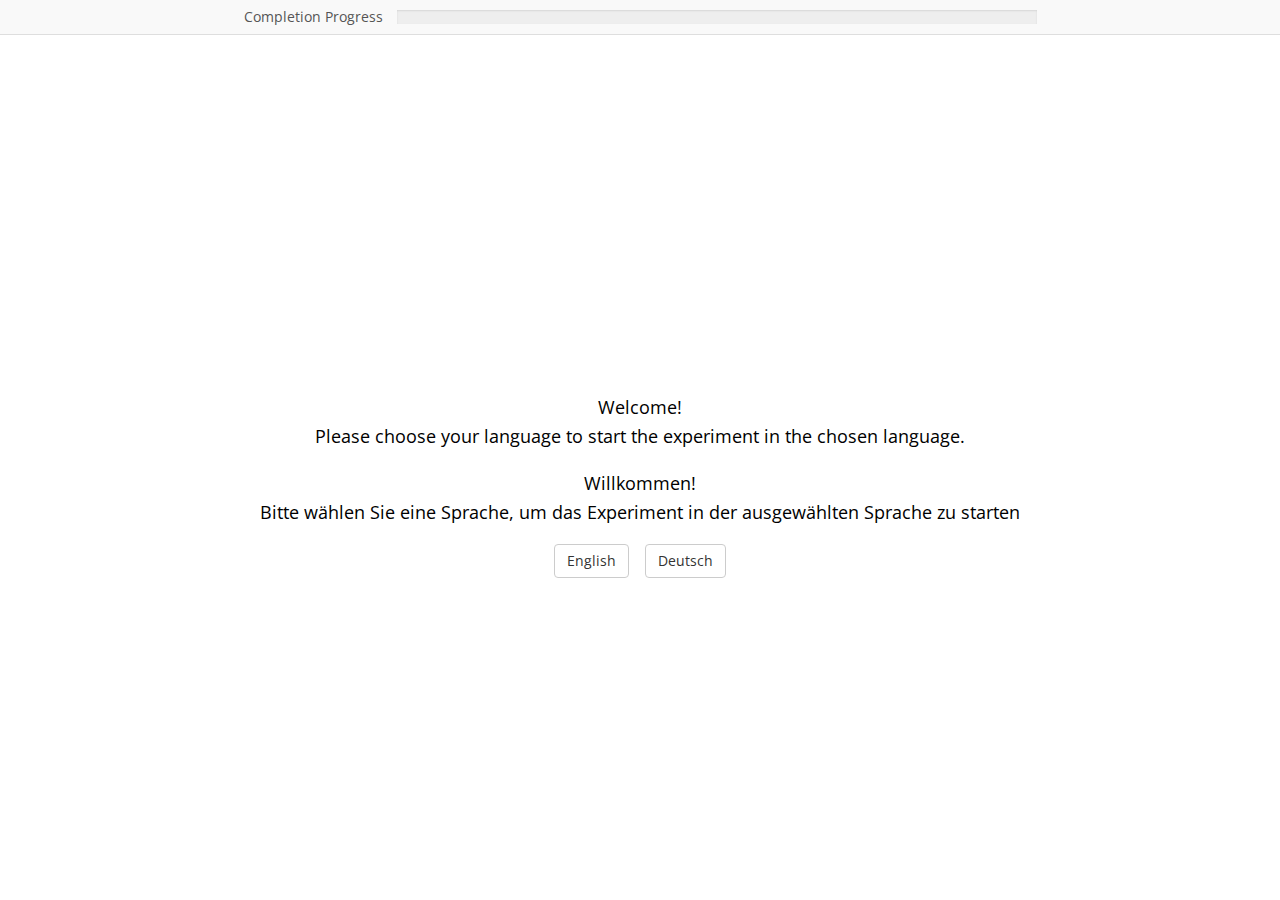
<file: exp_compare.html>
<html>
  <head>
    <title>Perceptual Identification Experiment </title>
    <meta http-equiv="content-type" content="text/html; charset=utf-8">
    <script src="gl-matrix.js"></script>
    <script src="webgl-utils.js"></script>
    <script src="jspsych-6.1.0/jspsych.js"></script>
    <script src="jspsych-6.1.0/plugins/jspsych-html-keyboard-response.js"></script>
    <script src="jspsych-6.1.0/plugins/jspsych-html-button-response.js"></script>
    <script src="jspsych-6.1.0/plugins/turing-test.js"></script>
    <script src="render_test.js"></script>
    <script src="jspsych-6.1.0/plugins/jspsych-instructions.js"></script>
    <script src="jspsych-6.1.0/plugins/training.js"></script>
    <script src="jspsych-6.1.0/plugins/jspsych-survey-text.js"></script>
    <script src="check.js"></script>
    <link href="jspsych-6.1.0/css/jspsych.css" rel="stylesheet" type="text/css"></link>
    <meta charset="UTF-8">
  </head>
  <body>
    <output id="list"></output>
  </body>
  <script>

  /* * * * * * *
   * Variables *
   * * * * * * */
    var number_of_trials = 77; 
    var number_of_checks = 3;
    var trainLeft = 'bvh/pass-bottle-hold-training0-lines.txt'
    var trainRight = 'bvh/vr_prediction_models/model(dmp)-dataset(pass-bottle)-npsi(40)-hold(4)/final-lines.txt'


    var trials = trials_csv_to_dict('trial_list.csv');
    
    var trial_sample = jsPsych.randomization.sampleWithoutReplacement(trials, number_of_trials);
    
    var number_of_trials = trial_sample.length;
    var counter = 1;   
    var sona_subject_id = GetURLParameter('subject')
        if (!subject_id) { var subject_id = jsPsych.randomization.randomID(15);} 
    var langEng;
    var survey_trial;


    // Sampling the attention checks
    var checks = arrcheck_to_trials();
    var check_sample = jsPsych.randomization.sampleWithoutReplacement(checks, number_of_checks);
    trial_sample = trial_sample.concat(check_sample);
  /* * * * * * * * * * * * * * *
   * Functions for the stimuli * 
   * * * * * * * * * * * * * * */  
   
    jsPsych.data.addProperties({subject: subject_id, sona: sona_subject_id});

    function setupCanvas() {
        var canvas_l = document.createElement('canvas');
        var canvas_r = document.createElement('canvas');
        canvas_l.setAttribute('id', 'glcanvas_l');
        canvas_l.width = 440;
        canvas_l.height = 480;
        canvas_l.setAttribute("z-index", 9999);
        document.getElementById('jspsych-content').appendChild(canvas_l);

        canvas_r.setAttribute('id', 'glcanvas_r');
        canvas_r.left = 450;
        canvas_r.width = 440;
        canvas_r.height = 480;
        canvas_r.setAttribute("z-index", 9999);
        document.getElementById('jspsych-content').appendChild(canvas_r);
        }
    
    function trial_txt_to_array(trial_txt){
        str_data = loadFile(trial_txt).split('\n').slice(1);
        data = [];
        for (j = 0; j < str_data.length; ++j){
            data.push(str_data[j].split(";").map(parseFloat));
        }
        return data;
        }

    function trials_csv_to_dict(input) {
        var trials_from_file = loadFile(input);
        var trials = trials_from_file.split("\n");
        output = [];
            for (var i = 0; i < trials.length - 1; ++i){
                var list = trials[i].split(";");
                data_model = list[0];
                data_natural = list[1];
                const trial = {
                    data_natural: data_natural,
                    data_model: data_model,
                    position_natural: list[4]
                } 
                if (trial.position_natural == "training_first") {
                    output.push({data: {position: 0, left: trial.data_natural, right: trial.data_model, att_check: false}});
                    
                } else if ("model_first"){
                    output.push({data: {position: 1, left: trial.data_model, right: trial.data_natural, att_check: false}});
                    
                }       
            }
        return output;
        }

        function arrcheck_to_trials() {
            var arr = create_check()
            var output = [];
            for (var i = 0; i < arr.length - 1; ++i){
                var data_model = arr[i].fn;
                var data_natural = arr[i].fn_train;
                //console.log(data_model);
                var position_natural = rand_att_check();
               
                const trial = {
                    data_natural: data_natural,
                    data_model: data_model,
                    position_natural: position_natural
                } 
                if (trial.position_natural == "left") {
                    output.push({data: {position: 0, left: trial.data_natural, right: trial.data_model, att_check: true}});
                    
                } else {
                    output.push({data: {position: 1, left: trial.data_model, right: trial.data_natural, att_check: true}});
                   
                }       
            }
        return output;
        }

        
       

    function saveData(name, data){
        var xhr = new XMLHttpRequest();
        xhr.open('POST', 'write_data.php'); // 'write_data.php' is the path to the php file described above.
        xhr.setRequestHeader('Content-Type', 'application/json');
        xhr.send(JSON.stringify({filename: name, filedata: data}));
    }

    /* * * * * * * * * * * * * *
    * Creation of the timeline *
    * * * * * * * * * * * * * */

    var timeline = [];



    var welcome = {

        type: 'html-button-response',
        choices: ['English', 'Deutsch'], 
        stimulus: "<p>Welcome!<br> Please choose your language to start the experiment in the chosen language.</p><p>Willkommen!<br> Bitte wählen Sie eine Sprache, um das Experiment in der ausgewählten Sprache zu starten</p>",
        on_finish: function(data) {
            // choosing language
            if(data.button_pressed == 0){
                langEng = true;
                } else {
                langEng = false; 
                }
            }
        };
    

    var instructionsEng = {
        type: 'instructions',
        pages: [
            '<p>In this experiment, you have to compare two movements.</p><p></p> <p>For this you will see two movement sequences next to each other in a trial.</p><p>Please look at the fixation cross before every sequence.</p>',
            '<p>After each sequence you can choose which one appear <strong>natural</strong> for you by pressing the corresponding button.</p>',
            '<p>Press <strong>F</strong> to choose the <i>left</i> sequence and <strong>J</strong> for the <i>right</i> sequence.</p>',
            '<p>During the experiment please lay your</p><p><i>left</i> index finger on the <strong>F</strong> key and your </p><p><i>right</i> index finger on the <strong>J</strong> key.</p>',
            '<p>For learning purposes the first trial will be only for training.</p>'],
        show_clickable_nav: true
    };
    
    var instructionsGer = {
        type: 'instructions',
        pages: [
            '<p>In diesem Experiment vergleichen Sie zwei Bewegungen miteinander.</p><p>Sie werden in jedem Testdurchlauf zwei Bewegungssequenzen nebeneinander sehen.</p><p>Schauen Sie bitte auf das Fixationskreuz vor jeder Sequenz.</p>',
            '<p>Sie wählen nach jeder Sequenz aus, welche der beiden Bewegungen für Sie <strong>natürlicher</strong> aussieht.</p>',
            '<p>Drücken Sie die <strong>F</strong> Taste, um die <i>linke</i> Sequenz auszuwählen und die <strong>J</strong> Taste, um die <i>rechte</i> Sequenz auszuwählen.</p>',
            '<p>Lassen Sie bitte während des Experiments Ihren</p><p><i>linken</i> Zeigefinger auf die <strong>F</strong>-Taste und Ihren</p><p><i>rechten</i> Zeigefinger auf die <strong>J</strong>-Taste ruhen.</p>',
            'Zu Lernzwecken dient der erste Versuch nur dem Training.'],
        show_clickable_nav: true,
        button_label_previous: 'Zurück',
        button_label_next: 'Weiter'
    };
   

    // Needed because instruction type cannot handle 'stimulus' but only 'pages'. It is used because instructions have clickable pages.
    var ifEng = {
        timeline: [instructionsEng],
        conditional_function: function(){
            if(langEng){
                return true;
            
            } else {
                return false;
            }
    }}
    var ifGer = {
        timeline: [instructionsGer],
        conditional_function: function(){
            if(!langEng){
            return true;
        
            } else {
            return false;
            }
        }}

    var ready = {
        type: 'html-keyboard-response',
        stimulus: function() {
            if(langEng == true){
                return '<p>Ready?</p>';
            } else {
                return '<p>Bereit?</p>';
            }},
        prompt: function() {
            if(langEng == true){
                return '<p><small>Press space.</small></p>';
            } else {
                return '<p><small>Drücken Sie die Leertaste.</small></p>';
            }},
        choices: ['space'],
        post_trial_gap: 1000
    }
    

    var fixation = {
        type: 'html-keyboard-response',
        stimulus: '<div style="font-size:60px;">+</div>',
        choices: jsPsych.NO_KEYS,
        trial_duration: 1000,
    }
   

    var training = {
        type: "training",
        stimulus: 'hello',
        on_start: setupCanvas,
    }
    

    var answer = {
        type: 'html-keyboard-response', 
        stimulus: function(){
            if(langEng == true){
                return '<p>Which sequence did you perceive as more natural?</p>';
            } else {
                return '<p>Welche Sequenz haben Sie als natürlicher empfunden?</p>';
            }},               
        prompt: function(){
                    if(langEng == true){
                        return '<p><small>Press <b>F</b> for the left movement and <b>J</b> for the right movement.</small></p>';
                    } else {
                        return '<p><small>Drücken Sie <b>F</b> für die linke Bewegung und <b>J</b> für die rechte Bewegung.</small></p>';
                    }},
        choices: ['F', 'J'], //jsPsych.ALL_KEYS,
    }  
    
    
    var start = {
        type: 'html-button-response',                
        stimulus: function(){
            if(langEng == true){ 
                return '<p>The experiment starts now.</p>' + '<p><small>Please click the button if you are ready.</small></p>';
            } else {
                return '<p>Das Experiment startet nun.</p>' + '<p><small>Bitte drücken Sie den Knopf, wenn Sie bereit sind.</small></p>'
            }},
        choices: ['Start'], 
    }
   
    
    var trial = {
            timeline: [
                {
                    type: 'html-keyboard-response',
                    stimulus: function() {
                        if(langEng == true){
                            return '<p>Ready?</p>';
                        } else {
                            return '<p>Bereit?</p>';
                        }},
                    prompt: function() {
                        if(langEng == true){
                            return '<p><small>Press space</small></p>';
                        } else {
                            return '<p><small>Drücken Sie die Leertaste</small></p>';
                        }},
                    choices: ['space'],
                    on_finish: function() {
                        /*var trialidx = jsPsych.progress().current_trial_global;
                        jsPsych.setProgressBar(trialidx / (4 * number_of_trials));*/
                        
                        jsPsych.setProgressBar(counter / (trial_sample.length + 1));
                        counter += 1;
                    },
                    post_trial_gap: 1000,
                },
                {
                    type: 'html-keyboard-response',
                    stimulus: '<div style="font-size:60px;">+</div>',
                    choices: jsPsych.NO_KEYS,
                    trial_duration: 1000,
                },
                {
                    type: "turing-test",
                    stimulus: jsPsych.timelineVariable('data'),
                    on_start: setupCanvas, 
                },
                    { 
                    type: 'html-keyboard-response',
                    stimulus: function(){
                        if(langEng == true){
                        return '<p>Which sequence did you perceive as more natural?</p>';
                        } else {
                        return '<p>Welche Sequenz haben Sie als natürlicher empfunden?</p>';
                        }},
                    choices: ['F', 'J'],
                    prompt: function(){
                        if(langEng == true){
                        return '<p><small>Press <b>F</b> for the left sequence and <b>J</b> for the right sequence.</small></p>';
                        } else {
                        return '<p><small>Drücken Sie <b>F</b> für die linke Sequenz und <b>J</b> für die rechte Sequenz.</small></p>';
                        }}, 
                    data: {test_part: 'response', test_stimulus: jsPsych.timelineVariable('data')}
                },
            ],
            timeline_variables: trial_sample,
            randomize_order: true,
            on_finish: function(){ 
            saveData("experiment_data_"+String(sona_subject_id)+ '_' +String(subject_id), jsPsych.data.get().json())
            }
    }
    
 //   if(langEng = true) {var survey_trial = surveyEng}
 //   else {var survey_trial = surveyGer}

    var surveyEng1 = {
        type: 'survey-text',
        preamble: "<p>You have almost completed the experiment.<br> In the following section we will ask you to fill in our questionnaire.</p>",
        questions: [
        {prompt: "How old are you?", placeholder: "for example: 21", name: 'age'}, 
        {prompt: "Which gender do you have?", placeholder: "female, male, diverse", name: 'gender'}
        ],
        on_finish: function(){ 
            saveData("experiment_data_"+String(sona_subject_id)+ '_' +String(subject_id), jsPsych.data.get().json())
        }
    };
    var surveyEng2 = {
        type: 'survey-text',
        questions: [
        {prompt: "To which area(s) of the stick man did you pay attention in particular?",rows: 5, columns: 60, name: 'area'}, 
        {prompt: "How could you tell that it was an artificial movement?",rows: 5, columns: 60},
        {prompt: "Which aspect(s) of the animation made it particularly easy for you to identify the (supposedly) artificial movement?",rows: 5, columns: 60}
        ],
        on_finish: function(){ 
            saveData("experiment_data_"+String(sona_subject_id)+ '_' +String(subject_id), jsPsych.data.get().json())
        }
    };
    var surveyGer1 = {
        type: 'survey-text',
        preamble: "<p>Sie haben das Experiment gleich abgeschlossen.<br>Im Folgenden bitten wir Sie, unseren anschließenden Fragebogen auszufüllen.</p>",
        questions: [
        {prompt: "Wie alt Sind Sie?", placeholder: "Bsp. 21", name: 'age'}, 
        {prompt: "Welches Geschlecht haben Sie?", placeholder: "weiblich, männlich, divers", name: 'gender'}
        ],
        button_label: "Weiter",
        on_finish: function(){ 
            saveData("experiment_data_"+String(sona_subject_id)+ '_' +String(subject_id), jsPsych.data.get().json())
        }
    };
    var surveyGer2 = {
        type: 'survey-text',
        questions: [
        {prompt: "Auf welchen Bereich / welche Bereiche des Strichmännchens haben Sie besonders geachtet?",rows: 5, columns: 60, name: 'area'}, 
        {prompt: "Woran konnten Sie erkennen, dass es sich um die künstliche Bewegung handelt?",rows: 5, columns: 60},
        {prompt: "Welchen Aspekt / welche Aspekte der Animation hat es Ihnen besonders einfach gemacht, die (vermeintlich) künstliche Bewegung zu identifizieren?",rows: 5, columns: 60}
        ],
        button_label: "Weiter",
        on_finish: function(){ 
            saveData("experiment_data_"+String(sona_subject_id)+ '_' +String(subject_id), jsPsych.data.get().json())
        }
    };
    var ifEngSurvey = {
        timeline: [surveyEng1, surveyEng2],
        conditional_function: function(){
            if(langEng){
                return true;
            
            } else {
                return false;
            }
    }}
    var ifGerSurvey = {
        timeline: [surveyGer1,surveyGer2],
        conditional_function: function(){
            if(!langEng){
            return true;
        
            } else {
            return false;
            }
        }}
    var debrief= {
        type: "html-keyboard-response",
	stimulus: function () {
	        if(langEng == true) {
                // var s = "<p>Thank you! </p><a href='https://marburg-psychology.sona-systems.com/webstudy_credit.aspx?experiment_id=376&credit_token=a434dd35804f4ffebcee989f5ddbb6f6&survey_code="+sona_subject_id+"'>Please click here to be granted your credit points.</a>"
		        var s = "<p>Thank you for your participation! </p><a href='https://marburg-psychology.sona-systems.com/webstudy_credit.aspx?experiment_id=436&credit_token=c258b0910a584158a6f07ca9183dee48&survey_code="+sona_subject_id+"'>Please click here to be granted your credit points.</a>";
                return s;
            } else if(langEng == false) {
                var s = "<p>Vielen Dank für Ihre Teilnahme. </p><a href='https://marburg-psychology.sona-systems.com/webstudy_credit.aspx?experiment_id=436&credit_token=c258b0910a584158a6f07ca9183dee48&survey_code="+sona_subject_id+"'>Bitte klicken Sie hier, um Ihre Credit Points zu erhalten.</a>";
                return s;
            }
	},
        on_start: function() {
            jsPsych.setProgressBar(1);
        }
    };
    

    
    jsPsych.init({
        timeline: [welcome, ifGer, ifEng, ready, fixation, training, answer, start, trial, ifEngSurvey, ifGerSurvey, debrief],
        show_progress_bar: true,
        auto_update_progress_bar: false,
        exclusions: {
            min_width: 930,
            min_height: 500
        }
    });
  </script>
</html>
<script>
</file>
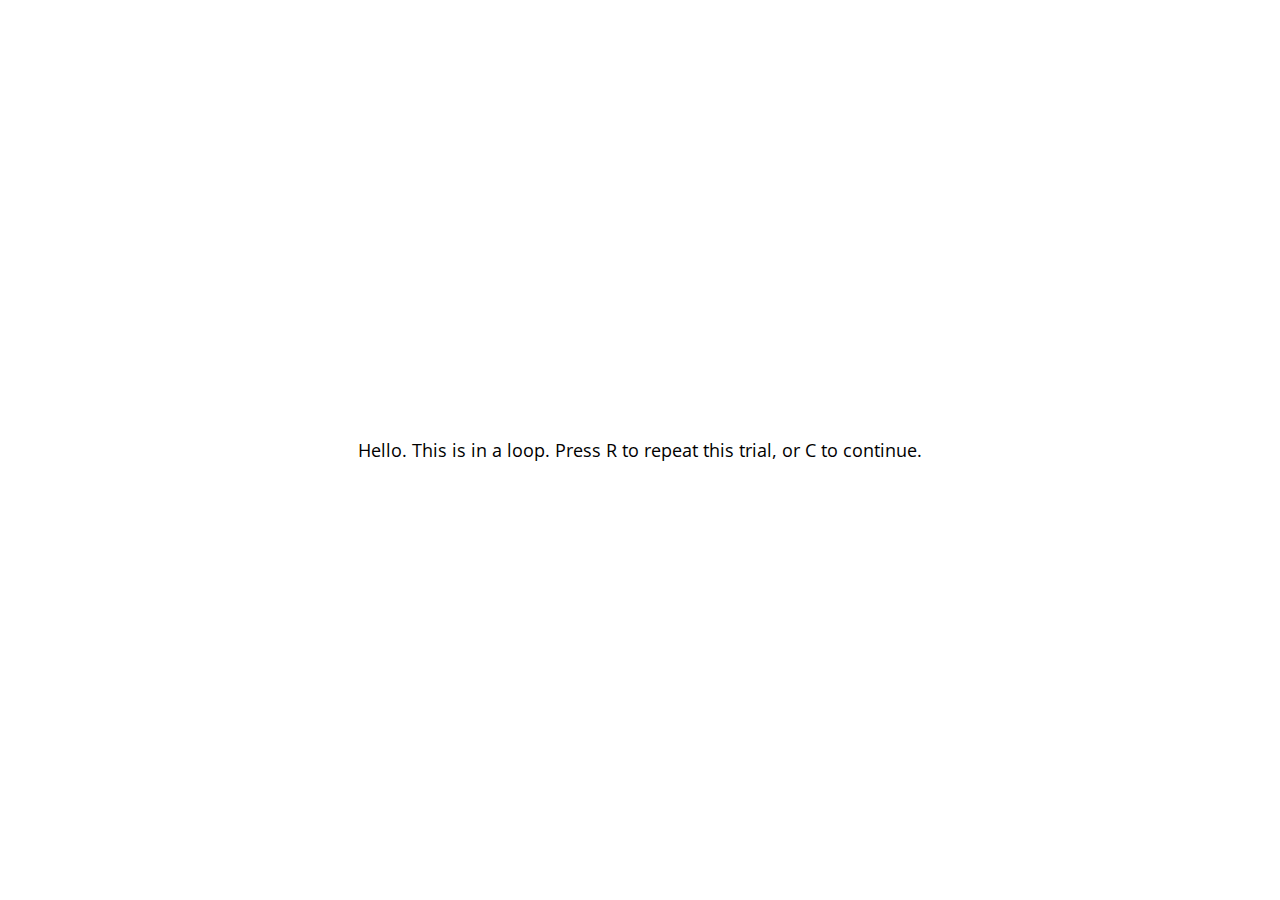
<file: jspsych-6.1.0/examples/conditional-and-loop-functions.html>
<!DOCTYPE html>
<html>
  <head>
    <script src="../jspsych.js"></script>
    <script src="../plugins/jspsych-html-keyboard-response.js"></script>
    <link rel="stylesheet" href="../css/jspsych.css"></link>
  </head>
  <body></body>
  <script>

  var trial = {
    type: 'html-keyboard-response',
    stimulus: 'Hello. This is in a loop. Press R to repeat this trial, or C to continue.',
    choices: ['r','c']
  }

  var loop_node = {
    timeline: [trial],
    loop_function: function(data){
      if(jsPsych.pluginAPI.convertKeyCharacterToKeyCode('r') == data.values()[0].key_press){
        return true;
      } else {
        return false;
      }
    }
  }

  var pre_if_trial = {
    type: 'html-keyboard-response',
    stimulus: 'The next trial is in a conditional statement. Press S to skip it, or V to view it.',
    choices: ['s','v']
  }

  var if_trial = {
    type: 'html-keyboard-response',
    stimulus: 'You chose to view the trial. Press any key to continue.'
  }

  var if_node = {
    timeline: [if_trial],
    conditional_function: function(){
      var data = jsPsych.data.get().last(1).values()[0];
      if(data.key_press == jsPsych.pluginAPI.convertKeyCharacterToKeyCode('s')){
        return false;
      } else {
        return true;
      }
    }
  }

  var after_if_trial = {
    type: 'html-keyboard-response',
    stimulus: 'This is the trial after the conditional.'
  }

  jsPsych.init({
    timeline: [loop_node, pre_if_trial, if_node, after_if_trial],
    on_finish: function(){ jsPsych.data.displayData(); },
    default_iti: 200
  });

  </script>
</html>
</file>
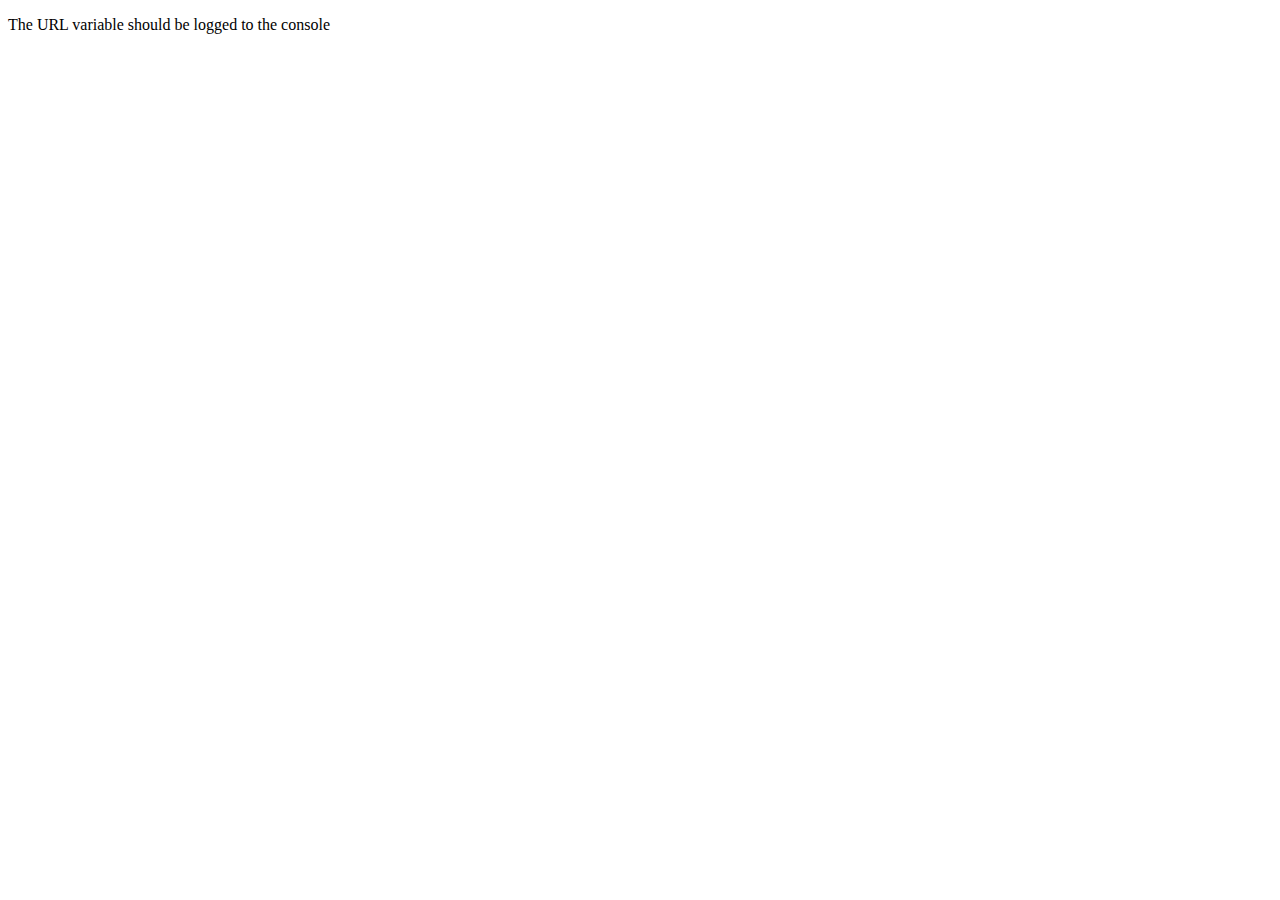
<file: jspsych-6.1.0/examples/data-from-url.html>
<!DOCTYPE html>
<html>
  <head>
    <script src="../jspsych.js"></script>
    <link rel="stylesheet" href="../css/jspsych.css"></link>
  </head>
  <body>
    <p>The URL variable should be logged to the console</p>
  </body>
  <script>

  if(typeof jsPsych.data.getURLVariable('v1') == 'undefined'){
    window.location = window.location + '?v1=abc&v2=def';
  }

  console.log(JSON.stringify(jsPsych.data.urlVariables()));

  console.log(jsPsych.data.getURLVariable('v1'));

  </script>
</html>
</file>
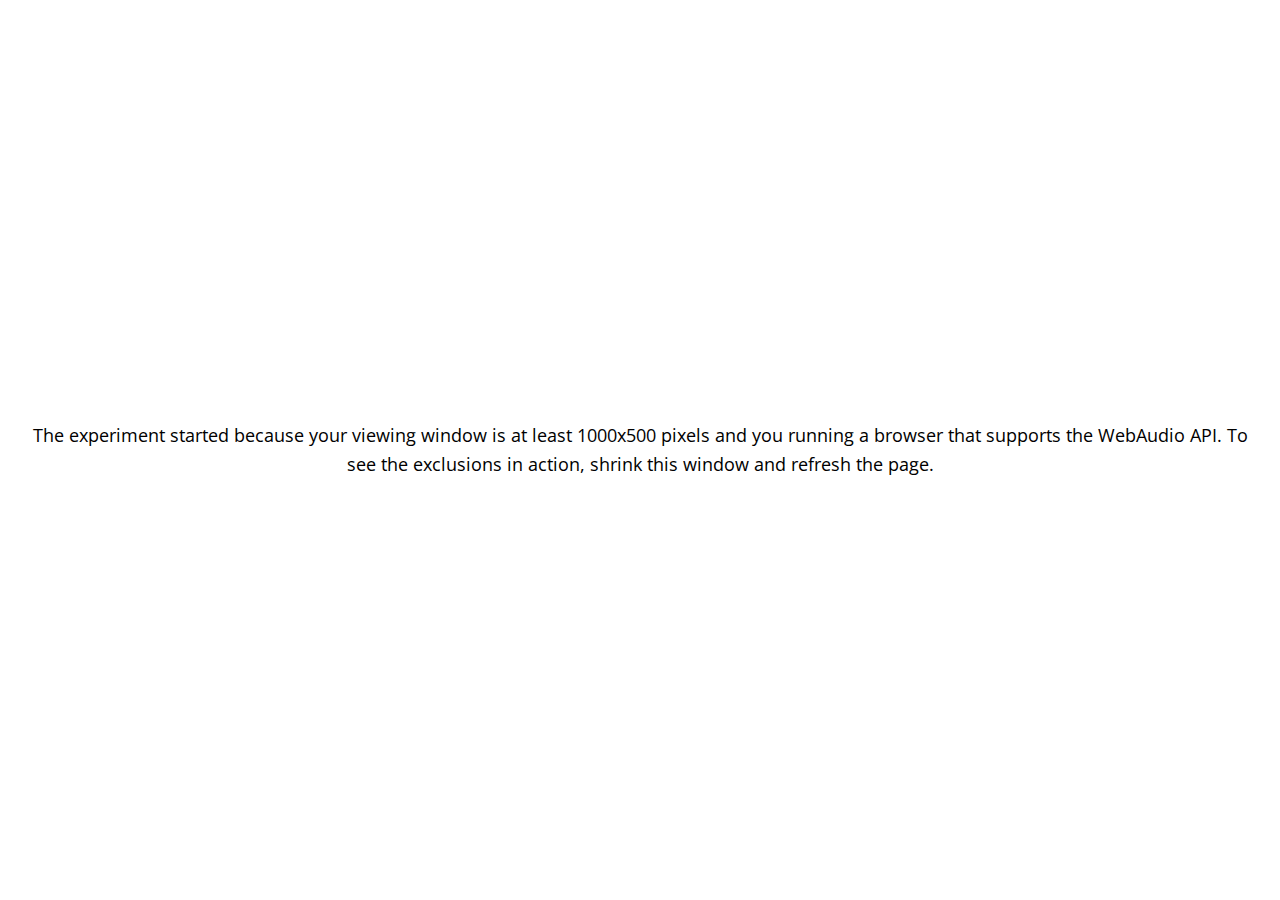
<file: jspsych-6.1.0/examples/exclusions.html>
<!DOCTYPE html>
<html>

<head>
  <script src="../jspsych.js"></script>
  <script src="../plugins/jspsych-html-keyboard-response.js"></script>
  <link rel="stylesheet" href="../css/jspsych.css"></link>
  <style>
    img {
      width: 300px;
    }
  </style>
</head>

<body>
</body>
<script>
  var trial_1 = {
    type: 'html-keyboard-response',
    stimulus: 'The experiment started because your viewing window is at least 1000x500 pixels and you running a browser that supports the WebAudio API. To see the exclusions in action, shrink this window and refresh the page.',
  }


  jsPsych.init({
    timeline: [trial_1],
    on_finish: function() {
      jsPsych.data.displayData();
    },
    exclusions: {
      min_width: 1000,
      min_height: 500,
      audio: true
    },
    default_iti: 250
  });
</script>

</html>
</file>
<file: jspsych-6.1.0/css/jspsych.css>
/*
 * CSS for jsPsych experiments.
 *
 * This stylesheet provides minimal styling to make jsPsych
 * experiments look polished without any additional styles.
 */

 @import url(https://fonts.googleapis.com/css?family=Open+Sans:400italic,700italic,400,700);

/* Container holding jsPsych content */

 .jspsych-display-element {
   display: flex;
   flex-direction: column;
   overflow-y: auto;
 }

 .jspsych-display-element:focus {
   outline: none;
 }

 .jspsych-content-wrapper {
   display: flex;
   margin: auto;
   flex: 1 1 100%;
   width: 100%;
 }

 .jspsych-content {
   max-width: 95%; /* this is mainly an IE 10-11 fix */
   text-align: center;
   margin: auto; /* this is for overflowing content */
 }

 .jspsych-top {
   align-items: flex-start;
 }

 .jspsych-middle {
   align-items: center;
 }

/* fonts and type */

.jspsych-display-element {
  font-family: 'Open Sans', 'Arial', sans-serif;
  font-size: 18px;
  line-height: 1.6em;
}

/* Form elements like input fields and buttons */

.jspsych-display-element input[type="text"] {
  font-family: 'Open Sans', 'Arial', sans-serif;
  font-size: 14px;
}

/* borrowing Bootstrap style for btn elements, but combining styles a bit */
.jspsych-btn {
  display: inline-block;
  padding: 6px 12px;
  margin: 0px;
  font-size: 14px;
  font-weight: 400;
  font-family: 'Open Sans', 'Arial', sans-serif;
  cursor: pointer;
  line-height: 1.4;
  text-align: center;
  white-space: nowrap;
  vertical-align: middle;
  background-image: none;
  border: 1px solid transparent;
  border-radius: 4px;
  color: #333;
  background-color: #fff;
  border-color: #ccc;
}

.jspsych-btn:hover {
  background-color: #ddd;
  border-color: #aaa;
}

.jspsych-btn:disabled {
  background-color: #eee;
  color: #aaa;
  border-color: #ccc;
  cursor: not-allowed;
}

/* jsPsych progress bar */

#jspsych-progressbar-container {
  color: #555;
  border-bottom: 1px solid #dedede;
  background-color: #f9f9f9;
  margin-bottom: 1em;
  text-align: center;
  padding: 8px 0px;
  width: 100%;
  line-height: 1em;
}
#jspsych-progressbar-container span {
  font-size: 14px;
  padding-right: 14px;
}
#jspsych-progressbar-outer {
  background-color: #eee;
  width: 50%;
  margin: auto;
  height: 14px;
  display: inline-block;
  vertical-align: middle;
  box-shadow: inset 0 1px 2px rgba(0,0,0,0.1);
}
#jspsych-progressbar-inner {
  background-color: #aaa;
  width: 0%;
  height: 100%;
}

/* Control appearance of jsPsych.data.displayData() */
#jspsych-data-display {
  text-align: left;
}

#canvas {
    width: 100vw;
    height: 100vh;
    display: block;
}
small { 
  font-size: smaller;
}
</file>
